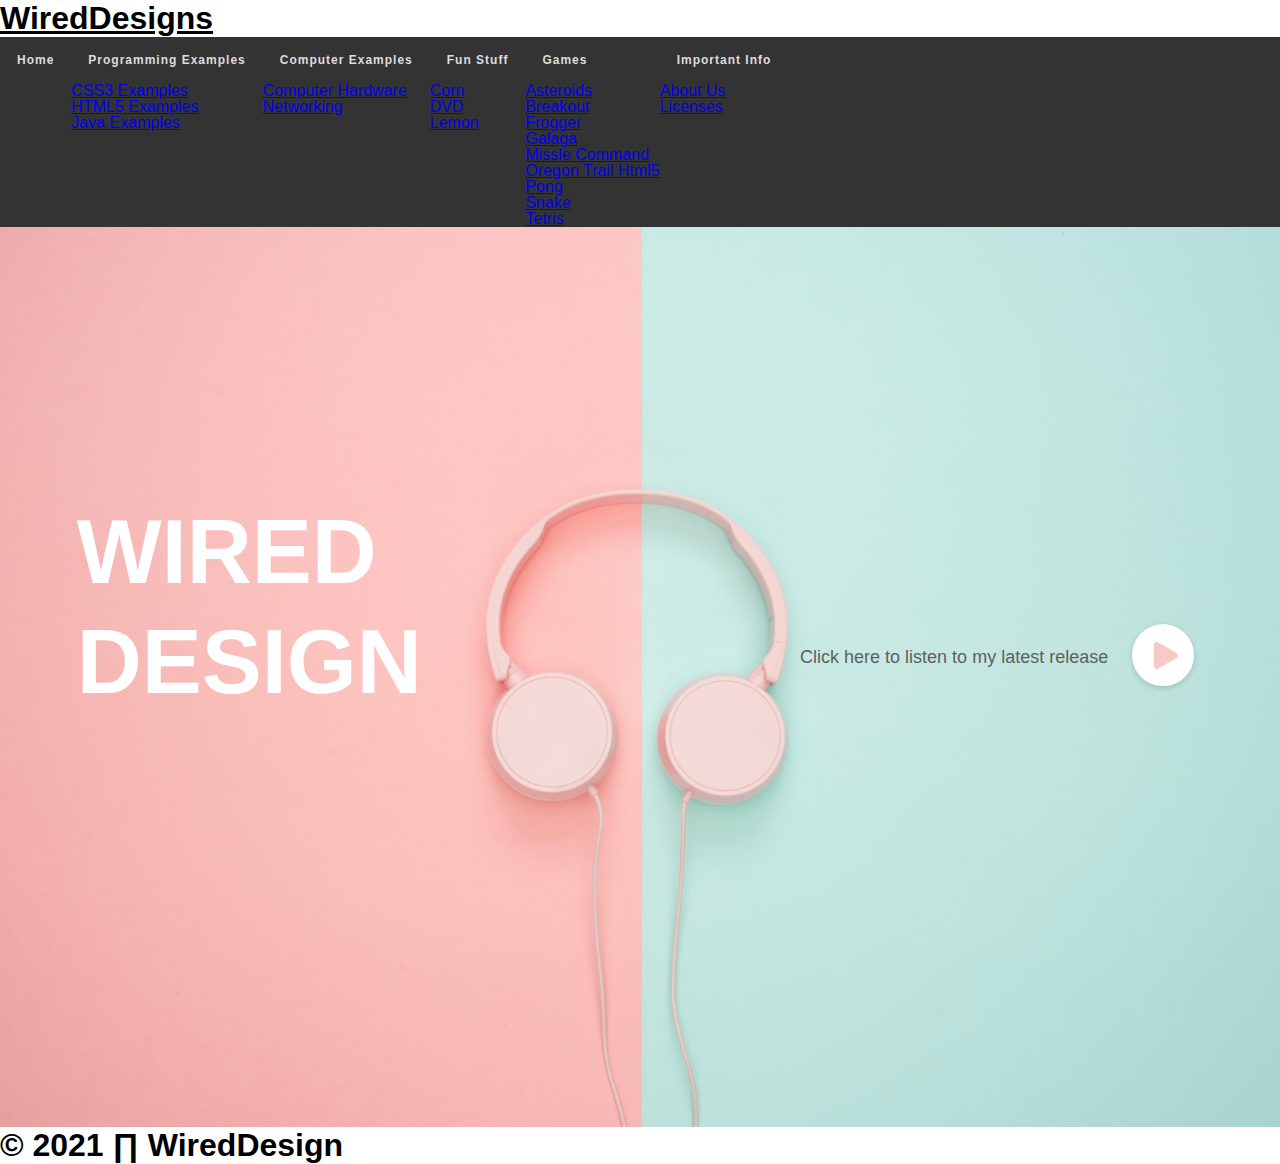
<file: index.html>
<html lang="en">
<head>
    <meta charset="UTF-8">
    <meta name="viewport" content="width=device-width, initial-scale=1.0">
	
  <link rel="stylesheet" href="style.css">
     <link rel="stylesheet" href="testnav.css">
    <script src="test2.js" type="text/javascript"></script>
        <script src="testnav.js" type="text/javascript"></script>   

    <meta name="description" content="Hello, my name is WiredDesign and im a young music producer and a developer">
    <title>WiredDesigns</title>
</head>

</head><body><header>
	 <!-- Maybe Different Logo Each Page? -->
<h1 class="header"> <u>WiredDesigns</u></h1>
<div id="cssmenu">
<ul style="display: block;">
<li><a href="https://redmegascooter.netlify.app/index.html">Home</a></li>
<li class="active has-sub"><span class="submenu-button"></span><a href="#">Programming Examples</a>
<ul style="display: block;">
<li><a href="https://redmegascooter.netlify.app/html/css.html">CSS3 Examples</a>
</li><li><a href="https://redmegascooter.netlify.app/html/html.html">HTML5 Examples</a>
</li><li><a href="https://redmegascooter.netlify.app/html/java.html">Java Examples</a>
</li></ul>
</li><li class="active has-sub"><span class="submenu-button"></span><a href="#">Computer Examples</a>
<ul style="display: block;">
<li><a href="https://redmegascooter.netlify.app/html/hardware.html">Computer Hardware</a>
</li><li><a href="https://redmegascooter.netlify.app/html/network.html">Networking</a>
</li></ul>
</li><li class="active has-sub"><span class="submenu-button"></span><a href="#">Fun Stuff</a>
<ul style="display: block;">
<li><a href="https://redmegascooter.netlify.app/html/corn.html" target="_blank">Corn</a>
</li><li><a href="https://redmegascooter.netlify.app/html/dvd.html" target="_blank">DVD</a>
</li><li><a href="https://redmegascooter.netlify.app/html/lemon.html" target="_blank">Lemon</a>
</li></ul>
</li>
<li class="active has-sub"><span class="submenu-button"></span><a href="#">Games</a>
<ul style="display: block;">
<li><a href="https://redmegascooter.netlify.app/games/js-playground-master/js-playground-master/index.html" target="_blank">Asteroids</a>
</li><li><a href="https://redmegascooter.netlify.app/games/breakout/breakout.html" target="_blank">Breakout</a>
</li><li><a href="https://redmegascooter.netlify.app/games/frogger/frogger.html" target="_blank">Frogger</a>
</li><li><a href="https://redmegascooter.netlify.app/games/galaga/index.html" target="_blank">Galaga</a>
</li><li><a href="https://redmegascooter.netlify.app/games/mc/missle_command.html" target="_blank">Missle Command</a>
</li><li><a href="https://redmegascooter.netlify.app/games/oregon_trail/index.html" target="_blank">Oregon Trail Html5</a>
</li><li><a href="https://redmegascooter.netlify.app/games/pong/pong.html" target="_blank">Pong</a>
</li><li><a href="https://redmegascooter.netlify.app/games/snake.html" target="_blank">Snake</a>
</li><li><a href="https://redmegascooter.netlify.app/games/tetris/tetris.html" target="_blank">Tetris</a>
</li></ul>
</li>
<li class="active has-sub"><span class="submenu-button"></span><a href="#">Important Info</a>
<ul style="display: block;">
	 <li><a href="https://redmegascooter.netlify.app/html/about.html">About Us</a>
</li><li><a href="https://redmegascooter.netlify.app/html/license.html">Licenses</a>
</li></ul>
</li>
</ul></div>
        <style>
        article{
        height:37%;
        display: block;
        background: #546792;
        padding-left: 10%;
        padding-right: 10%;
        }
        </style>
        </header>
    <div class="container">
        <div class="content">
            <div class="left-col">
                <h1>WIRED<br>DESIGN</h1>
            </div>
            <div class="right-col">
                <p>Click here to listen to my latest release</p>
                <img src="img/play.png" id="icon">
            </div>
        </div>
    </div>

    <audio id="newRelease">
        <source src="music/release1.mp3" type="audio/mp3"> 
    </audio>

    <script src="main.js"></script>
</body>
<footer>
    <h1>&copy; 2021 &Product; WiredDesign</h1>
</footer>
</html>
</file>
<file: style.css>
*{
    margin: 0;
    padding: 0;
    font-family: sans-serif;
}
.container{
    height: 100vh;
    width: 100%;
    background-image: url(img/image.png);
    background-size: cover;
    background-position: center;
    position: relative;
}

.logo{
    width: 140px;
    cursor: pointer;
}
/*
.navbar ul li{
    list-style: none;
    display: inline-block;
    margin: 0 15px;

}
/*.navbar ul li a{
    text-decoration: none;
    color: #5f5f5f;
    font-size: 15px;
}
*/
nav.horizontal {
   background-color: rgb(154, 206, 235);
   min-height: 2em;
}

nav.horizontal li {
   color: rgb(31, 73, 125);
   display: block;
   line-height: 2em;
   text-transform: uppercase;
}

nav.horizontal a {
   display: block;
   font-size: 1em;
}

nav.horizontal a:visited, nav.horizontal a:link {
   color: rgb(31, 73, 125);
}

nav.horizontal a:hover, nav.horizontal a:active {
   background-color: rgb(31, 73, 125);
   color: black;
}

/* Main Menu Styles */

ul.mainmenu {
   display: block;
}

ul.mainmenu > li {
   text-indent: 15px;
}

ul.mainmenu > li:first-of-type a {
   color: black;
   background-color: rgb(154, 206, 235);
}

/* Submenu Styles */

ul.submenu {
   width: 100%;
   background-color: rgb(134, 176, 232);
color: black;
}
.content{
    width: 100%;
    position: absolute;
    top: 30%;
}
.left-col{
    margin-left: 6%;
}
.left-col h1{
    font-size: 90px;
    color: #fff;
    line-height: 110px;
    float: left;
}
.right-col{
    float: right;
    margin-right: 6%;
    margin-top: 120px;
    display: flex;
    align-items: center;
}
.right-col p{
    font-size: 18px;
    color: #5f5f5f;
    font-weight: 400;
    margin-right: 15px;
}
#icon{
    width: 80px;
    cursor: pointer;
}
</file>
<file: testnav.css>
@import url(https://fonts.googleapis.com/css?family=Montserrat:400,700);
#cssmenu,
#cssmenu ul,
#cssmenu ul li,
#cssmenu ul li a,
#cssmenu #menu-button {
  margin: 0;
  padding: 0;
  border: 0;
  list-style: none;
  line-height: 1;
  display: block;
position: relative;
  -webkit-box-sizing: border-box;
  -moz-box-sizing: border-box;
  box-sizing: border-box;
}
#cssmenu:after,
#cssmenu > ul:after {
  content: ".";
  display: block;
  clear: both;
  visibility: hidden;
  line-height: 0;
  height: 0;
}
#cssmenu #menu-button {
  display: none;
}
#cssmenu {
  font-family: Montserrat, sans-serif;
  background: #333333;
}
#cssmenu > ul > li {
  float: left;
}
#cssmenu.align-center > ul {
  font-size: 0;
  text-align: center;
}
#cssmenu.align-center > ul > li {
  display: inline-block;
  float: none;
}
#cssmenu.align-center ul ul {
  text-align: left;
}
#cssmenu.align-right > ul > li {
  float: right;
}
#cssmenu > ul > li > a {
  padding: 17px;
  font-size: 12px;
  letter-spacing: 1px;
  text-decoration: none;
  color: #dddddd;
  font-weight: 700;
}
</file>
